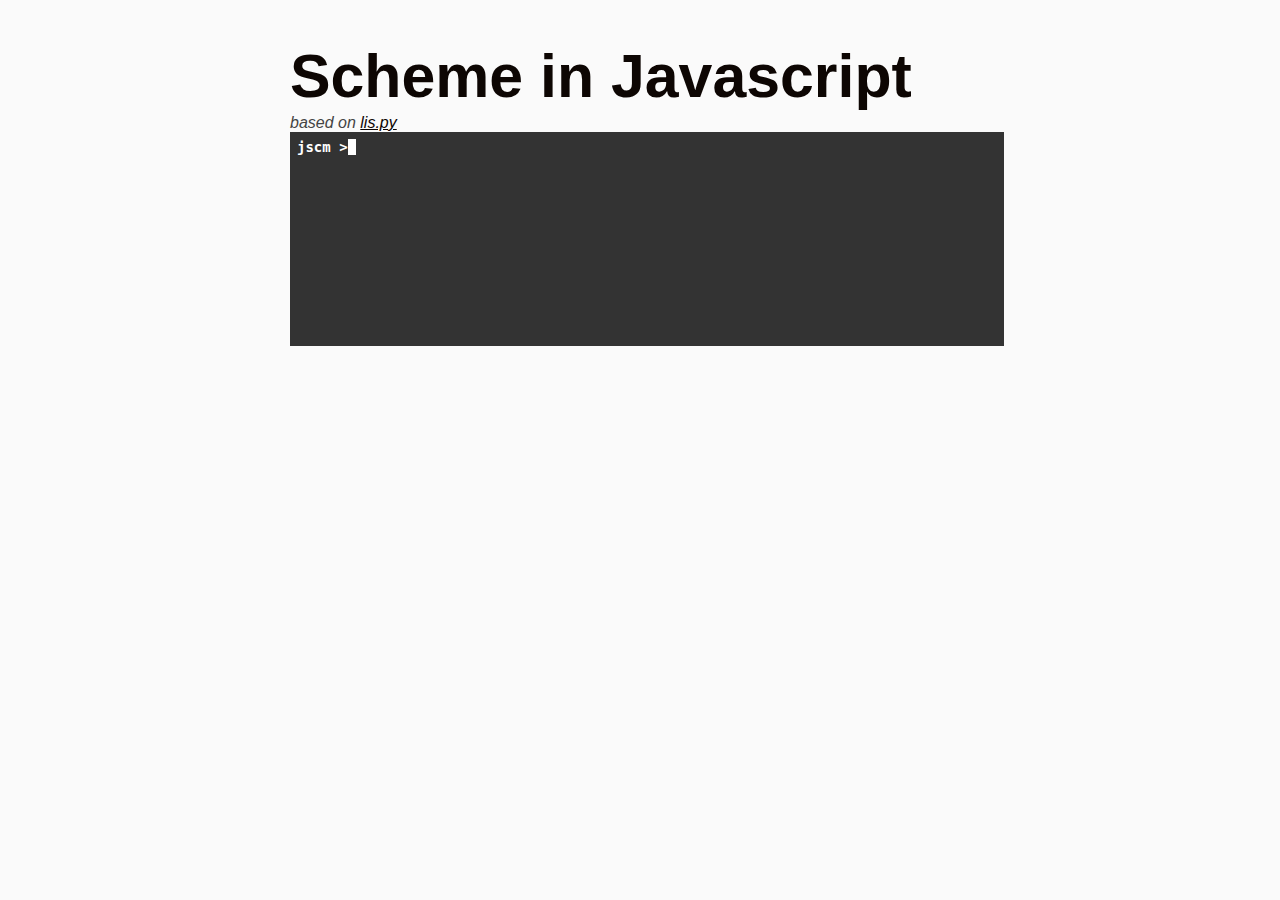
<file: scheme.html>
<!DOCTYPE html>
<html xmlns="http://www.w3.org/1999/xhtml" xml:lang="en" lang="en">
<head>
	<meta http-equiv="Content-Type" content="text/html; charset=utf-8"/>

	<title>Scheme in js</title>
	
	<style type="text/css">
		body {
  		margin-top: 1.0em;
        background-color: #fafafa;
		font-family: "Trebuchet MS", Helvetica, sans-serif;
  		color: #444;
    }
    #container {
      margin: 0 auto;
      width: 700px;
    }
		h1 { font-size: 3.8em; color: #0d0603; margin-bottom: 3px; }
		h1 .small { font-size: 0.4em; }
		h1 a { text-decoration: none }
		h2 { font-size: 1.5em; color: #0d0603; }
    h3 { text-align: center; color: #0d0603; }
    a { color: #0d0603; }
    .description { font-size: 1.2em; margin-bottom: 30px; margin-top: 30px; font-style: italic;}
    .download { float: right; }
    #student{
        background-color: #FFF666;
        font-size: xx-large;
        font-weight: bold;
        display: block;
    }
    hr { border: 0; width: 80%; border-bottom: 1px solid #aaa}
    .footer { text-align:center; padding-top:30px; font-style: italic; }
     div#repl { font-size: 14px }
      div#repl div.jquery-console-inner 
       { width:700px; height:200px; background:#333; padding:0.5em;
         overflow:auto }
      div#repl div.jquery-console-prompt-box
       { color:#fff; font-family:monospace; }
      div#repl div.jquery-console-focus span.jquery-console-cursor 
       { background:#fefefe; color:#333; font-weight:bold }
      div#repl div.error
       { color:#ef0505; font-family:sans-serif; font-weight:bold;
         padding:0.1em; }
      div#repl div.jquery-console-message-value , 
       { color:red font-family:monospace;
         padding:0.1em; }
      div#repl div.feedback, .jquery-console-welcome
       { color:#1ad027; font-family:monospace;
         padding:0.1em; }
      .menu{
        color:#fafafa; font-family:monospace;
      }
      div#repl span.jquery-console-prompt-label { font-weight:bold }
</style>
    <script type="text/javascript" src="jquery-1.4.2.min.js"></script>
    <script type="text/javascript" src="jquery.console.js"></script>
    <script src="scheme.js"></script>
</head>

<body>
    <div id="container">
        <h1>Scheme in Javascript</h1>
        <em>based on <a href="http://norvig.com/lispy.html">lis.py</a></em>
        <div id="repl">
        </div>
    </div>
</body>
</html>
</file>
